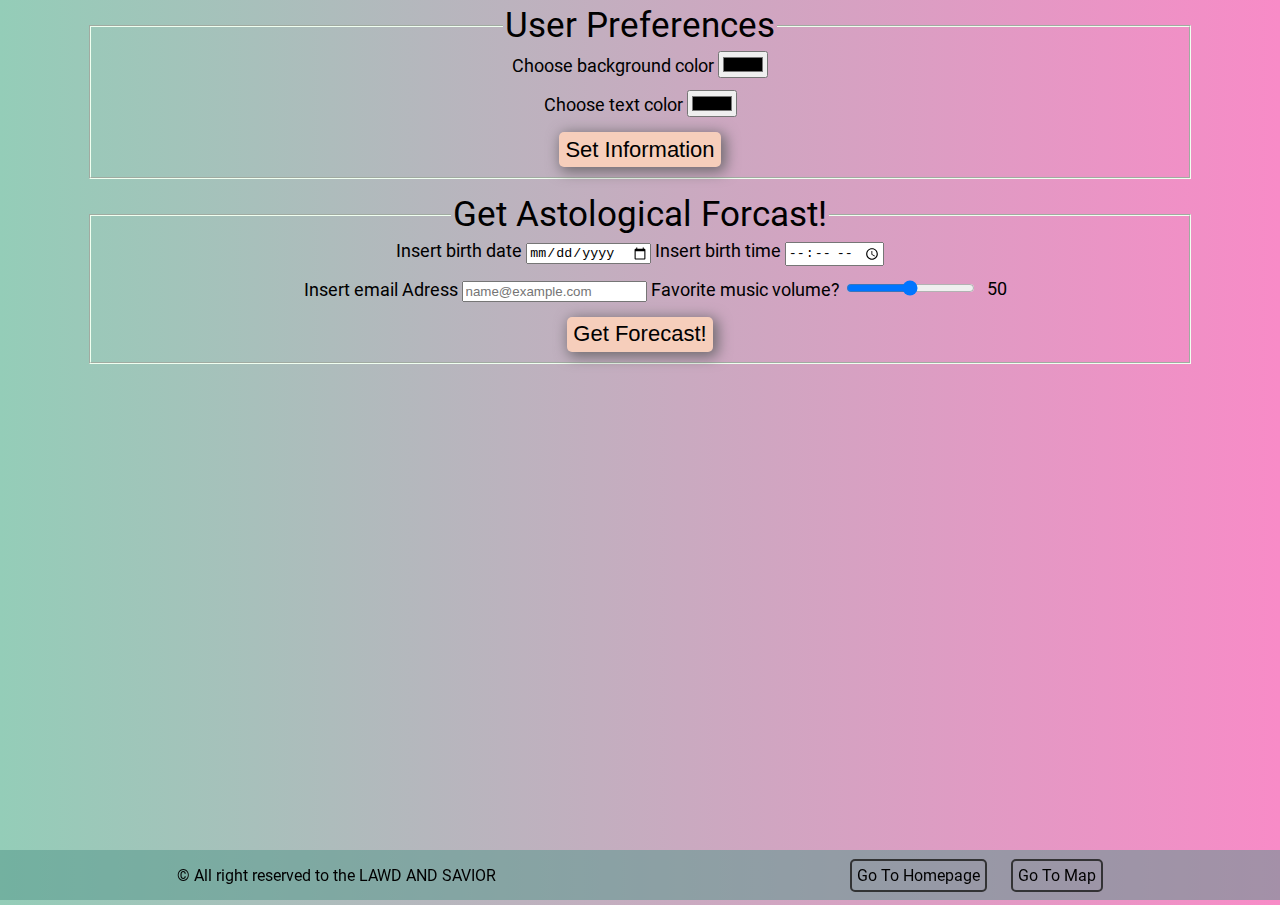
<file: user-prefs.html>
<!DOCTYPE html>
<html lang="en">

<head>
    <meta charset="UTF-8">
    <meta name="viewport" content="width=device-width, initial-scale=1.0">
    <meta http-equiv="X-UA-Compatible" content="ie=edge">
    <link rel="stylesheet" href="css/style.css">
    <title>User-Prefs</title>
</head>

<body class="prefs-body">
    <header>
    </header>
    <main class="prefs-main">
        <fieldset class="top-fieldset">
            <legend class="user-prefs-legend">User Preferences</legend>
            <form onsubmit="onSubmitForm(event)">
                <section class="bcg-color-section">
                    <label for="bcg-color">Choose background color</label>
                    <input onchange="onInputChange()" class="bcg-color" id="bcg-color" type="color">
                </section>
                <label for="txt-color">Choose text color</label>
                <input onchange="onInputChange()" class="txt-color" id="txt-color" type="color">
                <button class="prefs-btn set-colors-btn" onclick="onSetPrefs()">Set Information</button>
                <span class="confirm hide">Changes Saved!</span>
            </form>
        </fieldset>
        <fieldset>
            <legend class="forecast-legend">Get Astological Forcast!</legend>
            <form onsubmit="onSubmitForm(event)">
                <section class="birth-info">
                    <label for="birth-date">Insert birth date</label>
                    <input class="birth-date" id="birth-date" type="date">
                    <label for="birth-time">Insert birth time</label>
                    <input class="birth-time" id="birth-time" type="time">
                </section>
                <section>
                    <label for="email">Insert email Adress</label>
                    <input required class="email" id="email" type="email" placeholder="name@example.com">
                    <label for="music">Favorite music volume?</label>
                    <input class="music" id="music" type="range" min="0" max="100"
                        onchange="showVolume(this.value)"><span class="volume">50</span>
                </section>
                <button class="prefs-btn set-birth-info" onclick="onInfoSubmit()">Get Forecast!</button>
            </form>
        </fieldset>
        <section class="forecast">
            <h2 class="forecast-txt hide"></h2>
            <img class="forecast-img img-hide" src="img/horoscope.jpg">
        </section>
    </main>
    <footer>
        <p>© All right reserved to the LAWD AND SAVIOR</p>
        <aside>
            <a class="footer-link" href="index.html">Go To Homepage</a>
            <a class="footer-link" href="map.html">Go To Map</a>
        </aside>

    </footer>
    <script src="js/utilService.js"></script>
    <script src="js/userPrefService.js"></script>
    <script src="js/placeService.js"></script>
    <script src="js/place-k-Controller.js"></script>
</body>

</html>
</file>
<file: css/style.css>
html {
    font-family: Roboto, Arial, sans-serif;
}

body {
    background: linear-gradient(to right, #94cdb8, #f88bc7);
}

html, body {
    height: 100%;
    margin: 0;
    padding: 0;
}

footer {
    display: flex;
    justify-content: space-around;
    align-items: center;
    position: fixed;
    height: 50px;
    width: 100%;
    bottom: 0;
    background-color: rgba(84, 149, 139, 0.513);
}

.footer-link {
    text-decoration: none;
    border: 2px solid rgba(36, 36, 36, 0.87);
    border-radius: 5px;
    padding: 5px;
    transition: .3s all;
}

.footer-link:last-child {
    margin-left: 20px;
}

.footer-link:hover {
    background-color: rgba(219, 219, 219, 0.589);
}

.footer-link:visited, .footer-link:link {
    color: black;
    text-decoration: none;
}

@font-face {
    font-family: "Roboto";
    src: url("../fonts/Roboto/Roboto-Regular.ttf");
}

@font-face {
    font-family: "RobotoBold";
    src: url("../fonts/Roboto/Roboto-Bold.ttf");
    font-weight: bold;
}

@font-face {
    font-family: "RobotoItalic";
    src: url("../fonts/Roboto/Roboto-Italic.ttf");
    font-weight: italic;
}

@font-face {
    font-family: "Xiao";
    src: url("../fonts/Xiao/ZCOOLXiaoWei-Regular.ttf");
    font-weight: bold;
}

/* ----index page---- */

.homepage {
    background: none;
}

.homepage-header {
    background-color: rgba(195, 188, 176, 0.692);
    height: 75px;
    text-align: center;
    line-height: 75px;
    top: 0;
}

.homepage-header h1 {
    font-family: RobotoItalic;
    font-size: 50px;
}

.homepage-main {
    width: 100%;
    height: 130px;
    position: absolute;
    background-color: rgba(195, 188, 176, 0.692);
    text-align: center;
    bottom: 50px;
}

.page-links-container {
    margin-top: 25px;
    text-align: center;
}

.page-link {
    text-decoration: none;
    border: 2px solid rgba(36, 36, 36, 0.87);
    border-radius: 5px;
    padding: 10px;
    font-size: 30px;
    font-weight: bold;
    background-color: rgba(226, 226, 226, 0.692);
    transition: .3s all;
}

.page-link:visited {
    color: black;
    text-decoration: none;
}

.page-link:hover {
    background-color: rgba(253, 253, 253, 0.781);
}

.vid-btn {
    display: block;
    margin: 20px auto;
    background-color: rgb(195, 188, 176);
    height: 35px;
    font-size: 22px;
    border-style: hidden;
    outline: none;
    cursor: pointer;
    border-radius: 5px;
    box-shadow: 3px 3px 14px 2px rgba(112, 108, 112, 1);
}

.vid-btn:active {
    box-shadow: 7px 7px 14px 2px rgba(112, 108, 112, 1);
}

.earth-vid {
    position: fixed;
    right: 0;
    bottom: 0;
    min-width: 100%;
    min-height: 100%;
    z-index: -1;
}

/* ----user prefs---- */

.prefs-btn {
    display: block;
    margin: 5px auto;
    background-color: rgb(246, 206, 187);
    height: 35px;
    font-size: 22px;
    border-style: hidden;
    outline: none;
    cursor: pointer;
    border-radius: 5px;
    box-shadow: 3px 3px 14px 2px rgba(112, 108, 112, 1);
    margin-top: 15px;
}

.prefs-btn:active {
    box-shadow: 7px 7px 14px 2px rgba(112, 108, 112, 1);
}

.prefs-body {
    height: 100vh;
}

.prefs-main {
    text-align: center;
    font-size: 18px;
}

fieldset {
    margin: 0 auto;
    width: 85%;
    border-color: honeydew;
    margin-top: 15px;
    padding: 5px;
}

.top-fieldset {
    margin-top: 5px;
}

legend {
    margin: 0;
    font-size: 35px;
}

.forecast {
    width: 80%;
    margin: 0 auto;
    overflow: hidden;
}

.forecast-txt {
    font-family: Xiao, Roboto, Arial, sans-serif;
    font-size: 35px;
    transition: opacity 2s;
    margin: 10px 0;
}

.forecast-img {
    transition: transform 2.5s ease-in-out;
    width: 50%;
}

.bcg-color-section {
    display: block;
    margin-bottom: 12px;
}

.birth-info {
    margin-bottom: 12px;
}

.volume {
    position: absolute;
    margin-left: 10px;
}

.hide {
    opacity: 0;
}

.img-hide {
    transform: translate(0px, 800px);
}

.confirm{
    color: #303835; ;
    position: absolute;
    top: 135px;
    right: 300px;
    font-size: 25px;
    transition: .5s all;
}

/* ----map page---- */

.map-main {
    margin-top: 60px;
    height: 95%;
    display: flex;
    justify-content: center;
}

.map-container {
    height: 80%;
    width: 50%;
    position: relative;
    border: 2px solid rgb(204, 210, 220);
}

#map {
    height: 100%;
    width: 100%;
    position: absolute;
}

.map-header {
    line-height: 0;
    font-style: italic;
    text-align: center;
    margin-bottom: 50px;
}

.my-loc {
    background-color: rgb(255, 255, 255);
    box-shadow: rgba(0, 0, 0, 0.3) 0px 1px 4px -1px;
    border-radius: 2px;
    border-width: .5px;
    width: 40px;
    height: 40px;
    position: absolute;
    z-index: 99999999999;
    outline: none;
    bottom: 35px;
    left: 10px;
}

.map-btn {
    display: table-cell;
    background-color: rgb(255, 255, 255);
    box-shadow: rgba(0, 0, 0, 0.3) 0px 1px 4px -1px;
    border-radius: 2px;
    border-width: .5px;
    position: absolute;
    z-index: 99999999999;
    outline: none;
    left: 10px;
    width: 140px;
    font-size: 18px;
    height: 41px;
    color: rgb(86, 86, 86);
    font-family: Roboto, Arial, sans-serif;
}

.toggle-all-btn {
    top: 100px;
}

.remove-all-btn {
    top: 150px;
}

.my-loc img {
    width: 100%;
    object-fit: cover;
}

.locationError {
    position: absolute;
    width: 100%;
    top: 12px;
    text-align: center;
    color: red;
    font-size: 35px;
    font-weight: bold;
}

.markers-container {
    height: 80%;
    width: 30%;
    background-color: rgb(230, 230, 230);
    border: 2px solid rgb(204, 210, 220);
}

.markers {
    height: 95%;
    margin: 0;
    padding: 0;
    list-style: none;
    display: flex;
    flex-direction: column-reverse;
}

.markers li {
    display: flex;
    justify-content: space-between;
    max-height: 8%;
    padding: 13px;
    border-top: 2px solid rgba(153, 153, 153, 0.685);
    font-family: "RobotoBold";
}

@media screen and (max-height: 650px) {
    .markers li {
        padding: 4px;
        border-top: 1px solid rgba(153, 153, 153, 0.685);
        font-size: 14px;
    }
}

.markers li:hover {
    background-color: rgba(214, 214, 214, 0.637);
}

.remove-btn {
    border-radius: 20px;
    background-color: rgba(193, 231, 225, 0.63);
    outline: none;
    box-shadow: none;
    border: 2px solid rgb(202, 202, 202);
    font-weight: bold;
}

.remove-btn:hover {
    background-color: rgba(145, 167, 163, 0.63);
}

.marker-name {
    height: 4%;
    margin-top: 10px;
    display: flex;
    justify-content: space-around;
}

.marker-name-input {
    height: 80%;
    width: 70%;
    padding: 0;
}

.marker-name-input:focus {
    border: 3px solid red;
}

.marker-name-btn {
    height: 90%;
    width: 20%;
}

@media screen and (max-height: 650px) {
    .marker-name-btn {
        height: 100%;
    }
}
</file>
